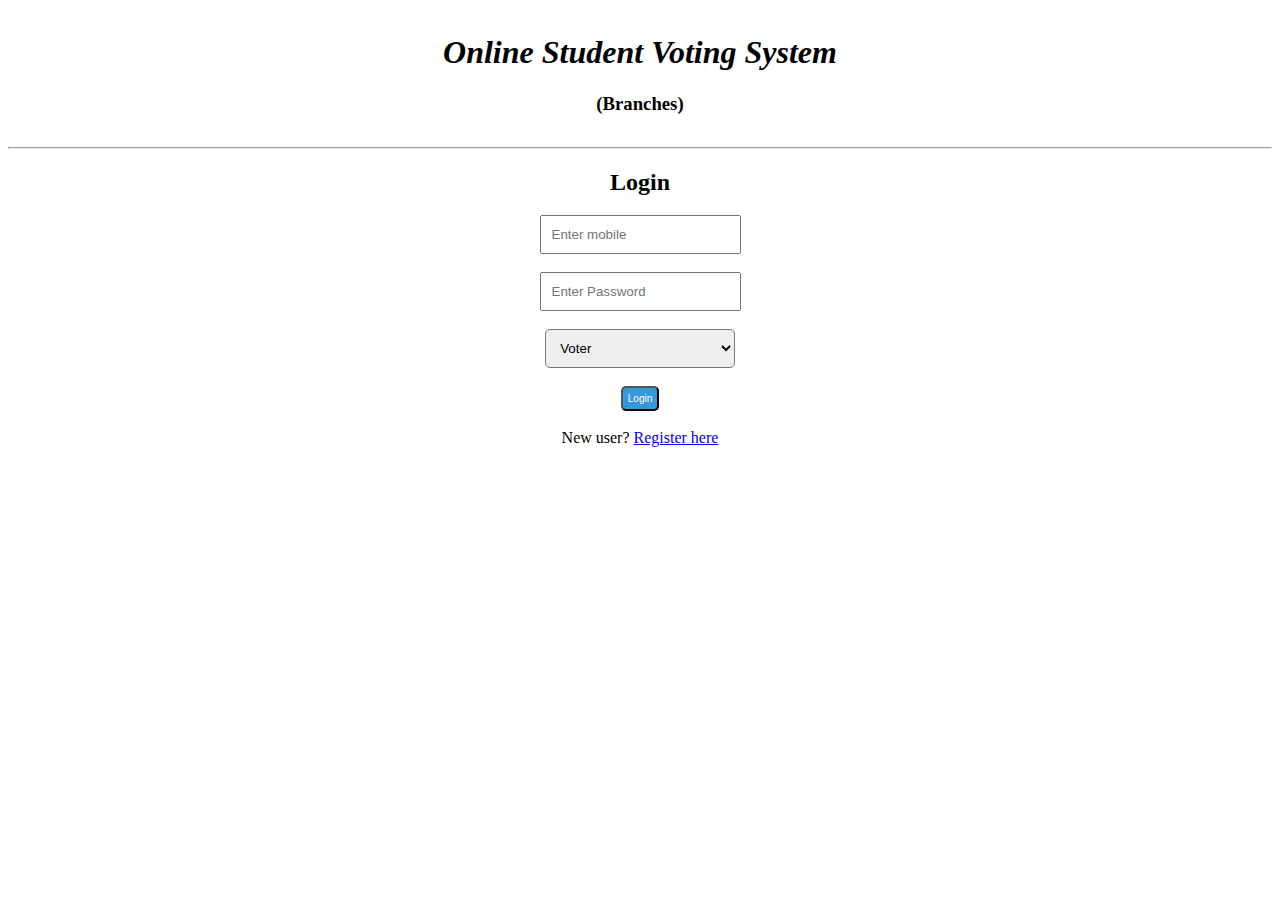
<file: online voting system/index.html>
<html>
    <head>
        <title>Online Student Voting System</title>
        <link rel="stylesheet" href="css/stylesheet.css">
    </head>
    
    <body>
        <center>
        <div id="headerSection">
            <h1>Online Student Voting System</h1>
            <h3>(Branches)</h3>
        </div>
        <hr>
    
        <div id="bodySection">
            <form action="api/login.php" method="POST">
                <h2>Login</h2>
                <input type="number" name="mobile" placeholder="Enter mobile"><br><br>
                <input type="password" name="password" placeholder="Enter Password"><br><br>
                <select id="dropbox" name="role">
                    <option value="1">Voter</option>
                    <option value="2">Group</option>
                </select><br><br>
                <button id="loginbtn" type="submit">Login</button><br><br>
                New user? <a href="routes/register.html">Register here</a>
            </form>
        

        </div>
        </center> 
    </body>
</html>
</file>
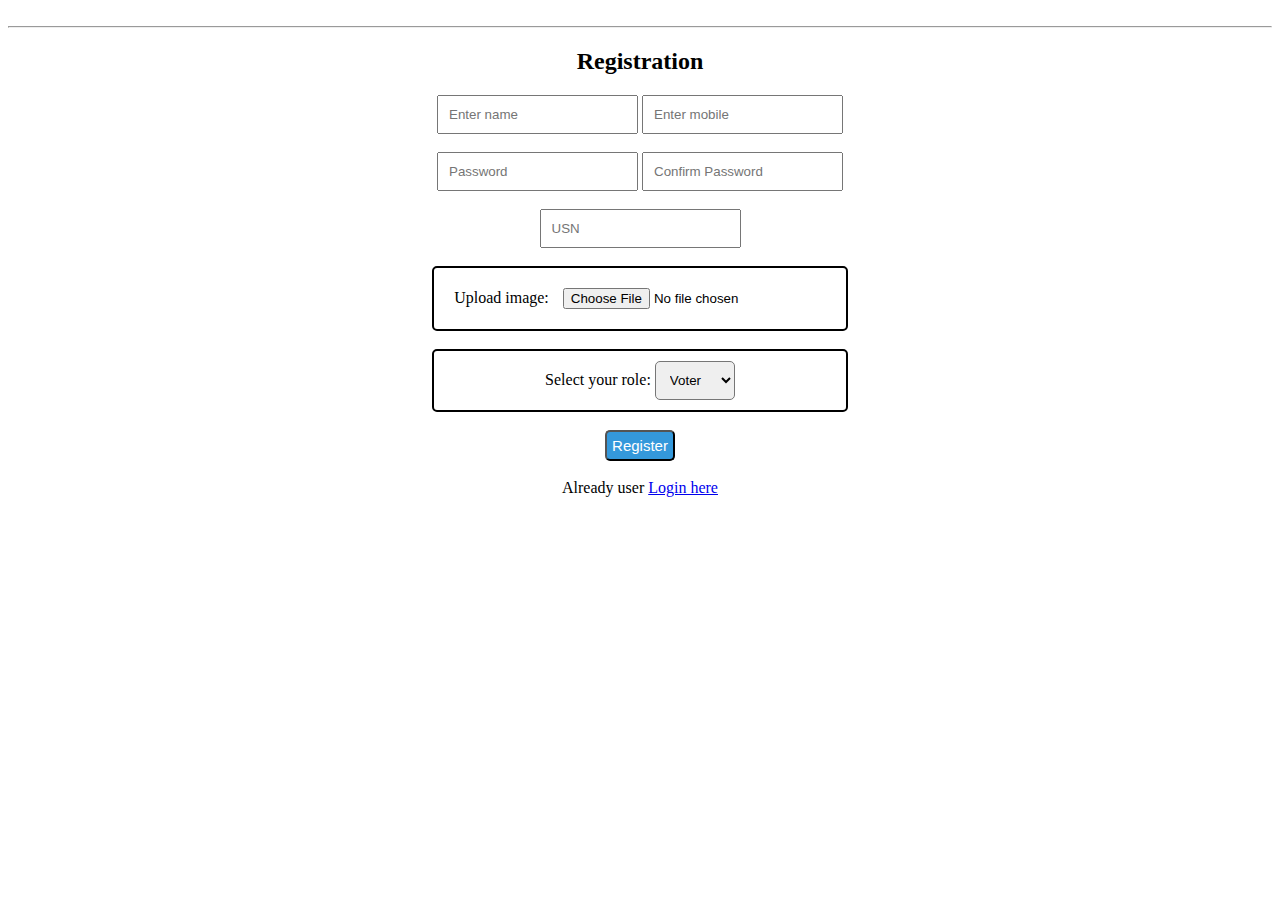
<file: online voting system/routes/register.html>
<html>

    <head>
        <title>Online Student Voting System - Registration</title>
        <link rel="stylesheet" href="../css/stylesheet.css">
    </head>
    
    <body>
        <style>
            #address{
                width: 31%;
            }
            #imagepart{
                border: 2px solid black;
                border-radius: 5px;
                padding: 10px;
                width: 31%;
                
            }
    
            #role{
                border: 2px solid black;
                border-radius: 5px;
                padding:10px;
                width:31%;
            }
    
            #role select{
                border-radius: 5px;
                padding: 10px;
            }
        </style>
         <center>
        <div id="headerSection"> 
        </div>
        <hr>
    
        <div id="bodySection"> 
            <h2>Registration</h2>
            <form action="../api/register.php" method="POST" enctype="multipart/form-data">
                <input type="text" name="name" placeholder="Enter name">
                <input type="number" name="mobile" placeholder="Enter mobile"><br><br>
                <input type="password" name="password" placeholder="Password">
                <input type="password" name="cpassword" placeholder="Confirm Password"><br><br>
                <input id="usn" type="text" name="usn" placeholder="USN"><br><br>
                
                <div id="imagepart">
                        Upload image: <input type="file" name= "photo">
                </div>
                <br>
                <div id="role">
                    Select your role: <select name="role">
                        <option value="1">Voter</option>
                        <option value="2">Group</option>
                    </select>
                </div>
               
                <br>
                <button 
                    style=" padding: 5px;
                        font-size:15px;
                        border-radius:5px;
                        background-color:#3498db;
                        color:white;">
                Register</button><br><br>
                Already user <a href="../index.html">Login here</a>
            </form>
        </div>
        </center>
    </body>
</html>
</file>
<file: online voting system/css/stylesheet.css>
body{ 
    background-image:url('https://cdn.wallpapersafari.com/9/18/iLVBIR.jpg');
    background-size: cover;
    background-repeat: no-repeat;
    background-position: center;

    
}

#imagecss{
    padding: 10px;
    border: 2px solid black;
    border-radius: 5px;
    width: 30%;
}

#headerSection{
    padding: 5px
}

#headerSection h1{
    font-style: oblique;
}

input{
    padding: 10px;
    border-radius: Spx;
}

#dropbox{
    padding: 10px;
    border-radius: 5px;
    width:15%;
}

#loginbtn{
    padding: 5px;
    font-size:10px;
    border-radius:5px;
    background-color:#3498db;
    color:white;
}
</file>
